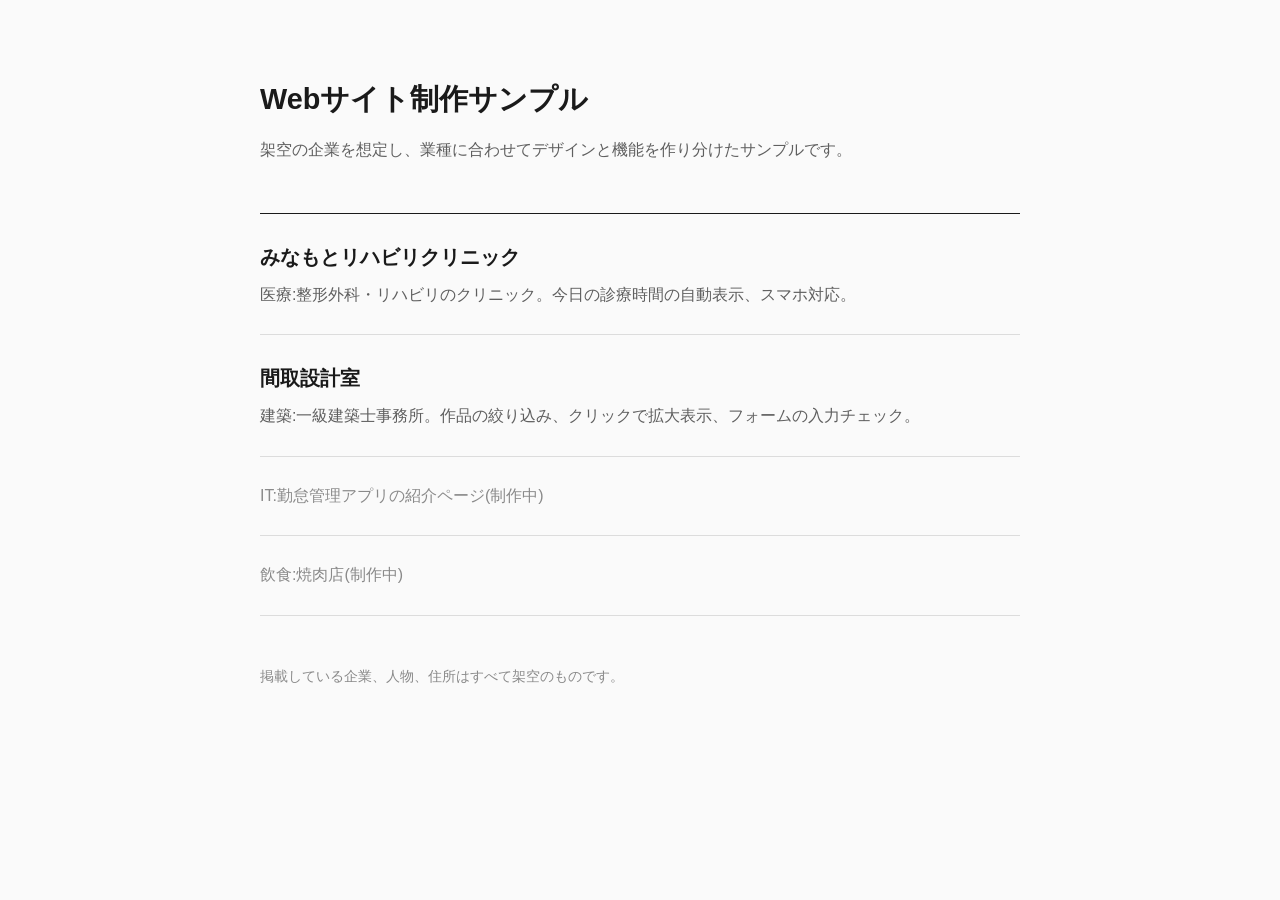
<file: index.html>
<!DOCTYPE html>
<html lang="ja">
<head>
  <meta charset="UTF-8">
  <meta name="viewport" content="width=device-width, initial-scale=1.0">
  <title>Webサイト制作サンプル</title>
  <meta name="description" content="架空の企業を想定して制作したWebサイトのサンプル集です。">
  <style>
    /* 一覧ページは1ファイルだけなので、CSSもここに書いている */
    body {
      margin: 0;
      padding: 72px 24px;
      background: #fafafa;
      color: #1a1a1a;
      font-family: "Hiragino Sans", "Meiryo", sans-serif;
      line-height: 1.9;
    }
    main { max-width: 760px; margin: 0 auto; }
    h1 { font-size: 1.8rem; margin: 0 0 8px; }
    .lead { color: #5f5f5f; margin: 0 0 48px; }
    ul { list-style: none; padding: 0; margin: 0; border-top: 1px solid #1a1a1a; }
    li { border-bottom: 1px solid #dcdcdc; }
    a { display: block; padding: 24px 0; color: inherit; text-decoration: none; }
    a:hover h2, a:focus-visible h2 { text-decoration: underline; }
    a:focus-visible { outline: 2px solid #1a1a1a; outline-offset: 4px; }
    h2 { font-size: 1.25rem; margin: 0; }
    p { margin: 4px 0 0; color: #5f5f5f; }
    .soon { padding: 24px 0; color: #8a8a8a; }
    footer { margin-top: 48px; font-size: 0.85rem; color: #8a8a8a; }
  </style>
</head>
<body>
  <main>
    <h1>Webサイト制作サンプル</h1>
    <p class="lead">架空の企業を想定し、業種に合わせてデザインと機能を作り分けたサンプルです。</p>

    <!-- サイトを追加したら、li を1つコピーしてフォルダ名と説明を書き換える -->
    <ul>
      <li>
        <a href="01-clinic/">
          <h2>みなもとリハビリクリニック</h2>
          <p>医療:整形外科・リハビリのクリニック。今日の診療時間の自動表示、スマホ対応。</p>
        </a>
      </li>
      <li>
        <a href="02-architect/">
          <h2>間取設計室</h2>
          <p>建築:一級建築士事務所。作品の絞り込み、クリックで拡大表示、フォームの入力チェック。</p>
        </a>
      </li>
      <li class="soon">IT:勤怠管理アプリの紹介ページ(制作中)</li>
      <li class="soon">飲食:焼肉店(制作中)</li>
    </ul>

    <footer>掲載している企業、人物、住所はすべて架空のものです。</footer>
  </main>
</body>
</html>
</file>
